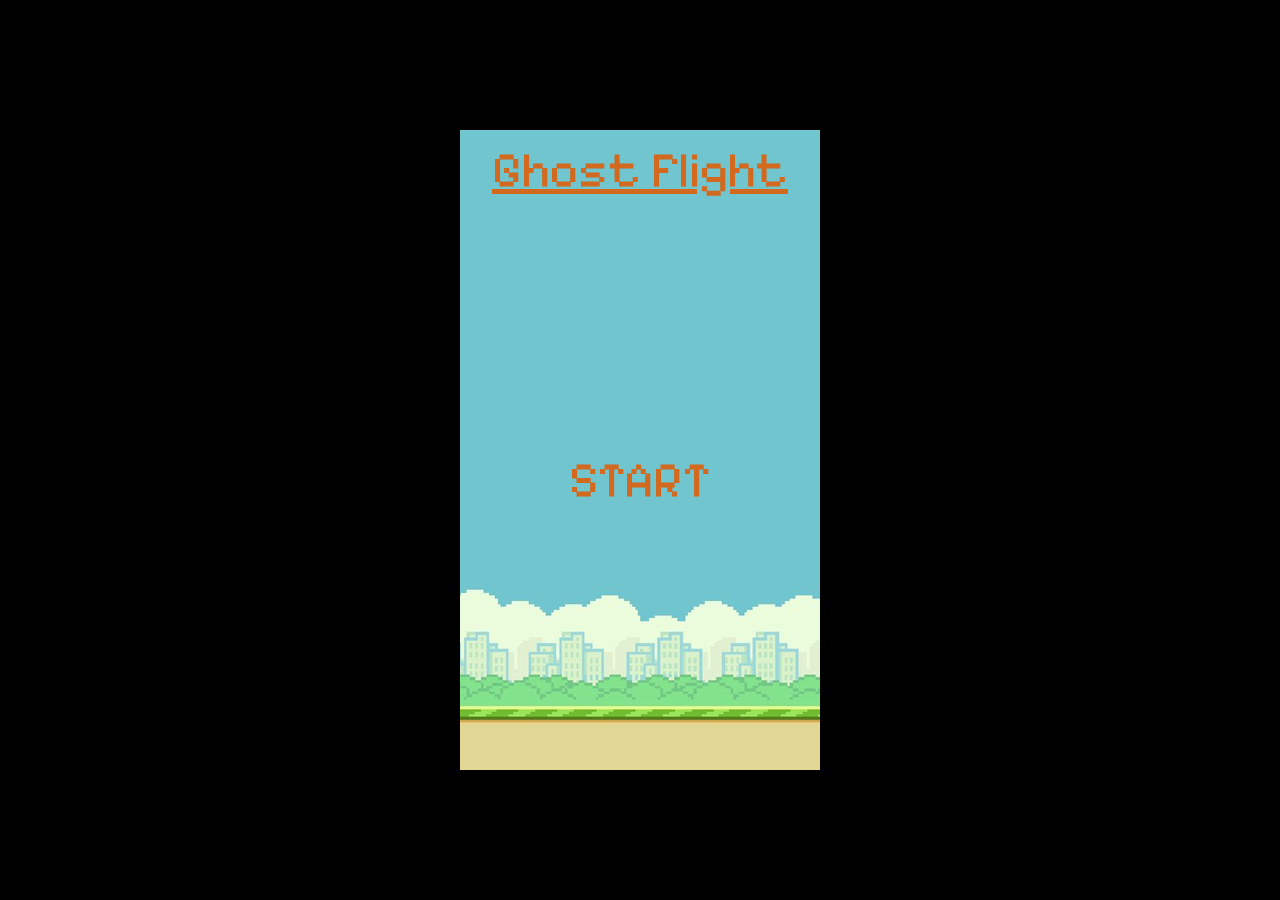
<file: index.html>
<!DOCTYPE html>
<html>
<head>
    
    <title>Flappy Bird</title>

    <meta charset="UTF-8">
    <meta name="viewport" content="width=device-width, initial-scale=1.0">

    <link rel="preconnect" href="https://fonts.googleapis.com">
        <link rel="preconnect" href="https://fonts.gstatic.com" crossorigin>
        <link href="https://fonts.googleapis.com/css2?family=Pixelify+Sans:wght@400..700&display=swap" rel="stylesheet">

    <link rel="stylesheet" href="style.css">
</head>

<body>

    <div id="start_body">
        <p id="name">Ghost Flight</p>
        <p id="start_button">START</p>
    </div>

</body>
<script src="script.js"></script>

</html>
</file>
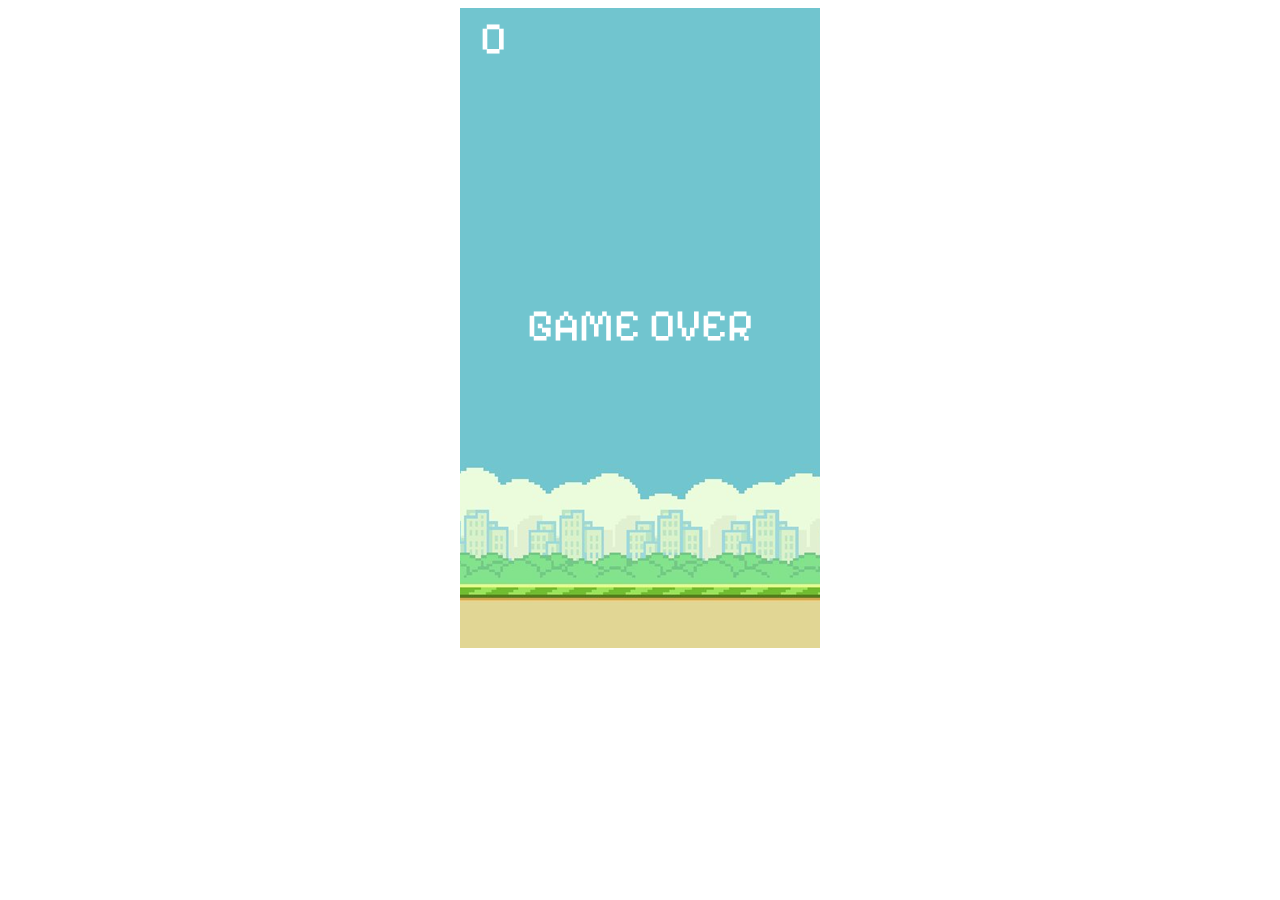
<file: game_morning.html>
<!DOCTYPE html>

<html>
    <head>
        <meta charset = "UTF-8">
        <meta name = "viewport", content = "width = device-width, initial-scale  = 1.0">
        <title>Flappy Bird</title>

        <link rel="preconnect" href="https://fonts.googleapis.com">
        <link rel="preconnect" href="https://fonts.gstatic.com" crossorigin>
        <link href="https://fonts.googleapis.com/css2?family=Pixelify+Sans:wght@400..700&display=swap" rel="stylesheet">
        <link rel = "stylesheet" href = "style_morning.css">

        <script src = "script_morning.js"></script>
    </head>

    <body>
        <canvas id = "board"></canvas>
    </body>
</html>
</file>
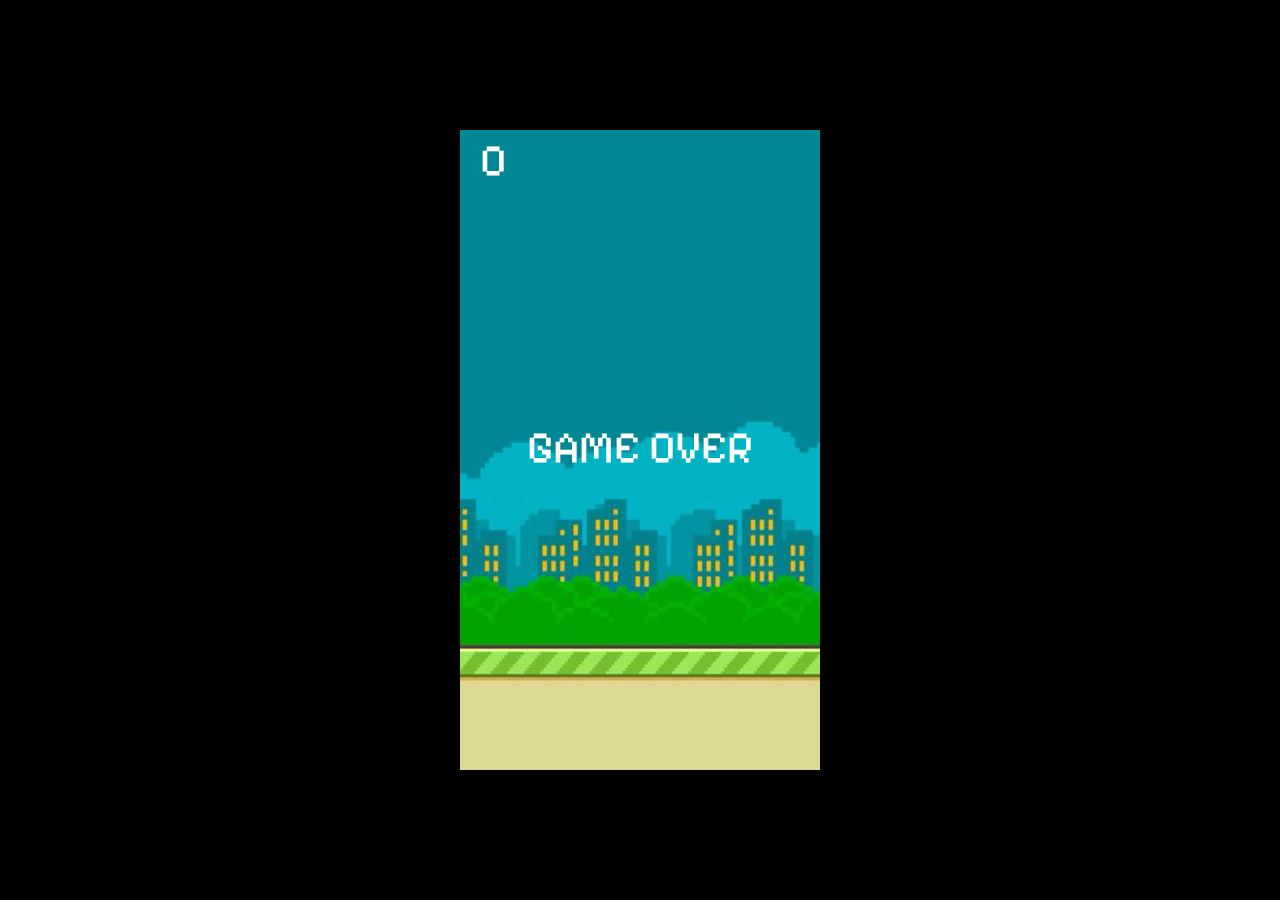
<file: game_night.html>
<!DOCTYPE html>

<html>
    <head>
        <meta charset = "UTF-8">
        <meta name = "viewport", content = "width = device-width, initial-scale  = 1.0">
        <title>Flappy Bird</title>

        <link rel="preconnect" href="https://fonts.googleapis.com">
        <link rel="preconnect" href="https://fonts.gstatic.com" crossorigin>
        <link href="https://fonts.googleapis.com/css2?family=Pixelify+Sans:wght@400..700&display=swap" rel="stylesheet">
        <link rel = "stylesheet" href = "style_night.css">

        <script src = "script_night.js"></script>
    </head>

    <body>
        <canvas id = "board"></canvas>
    </body>
</html>
</file>
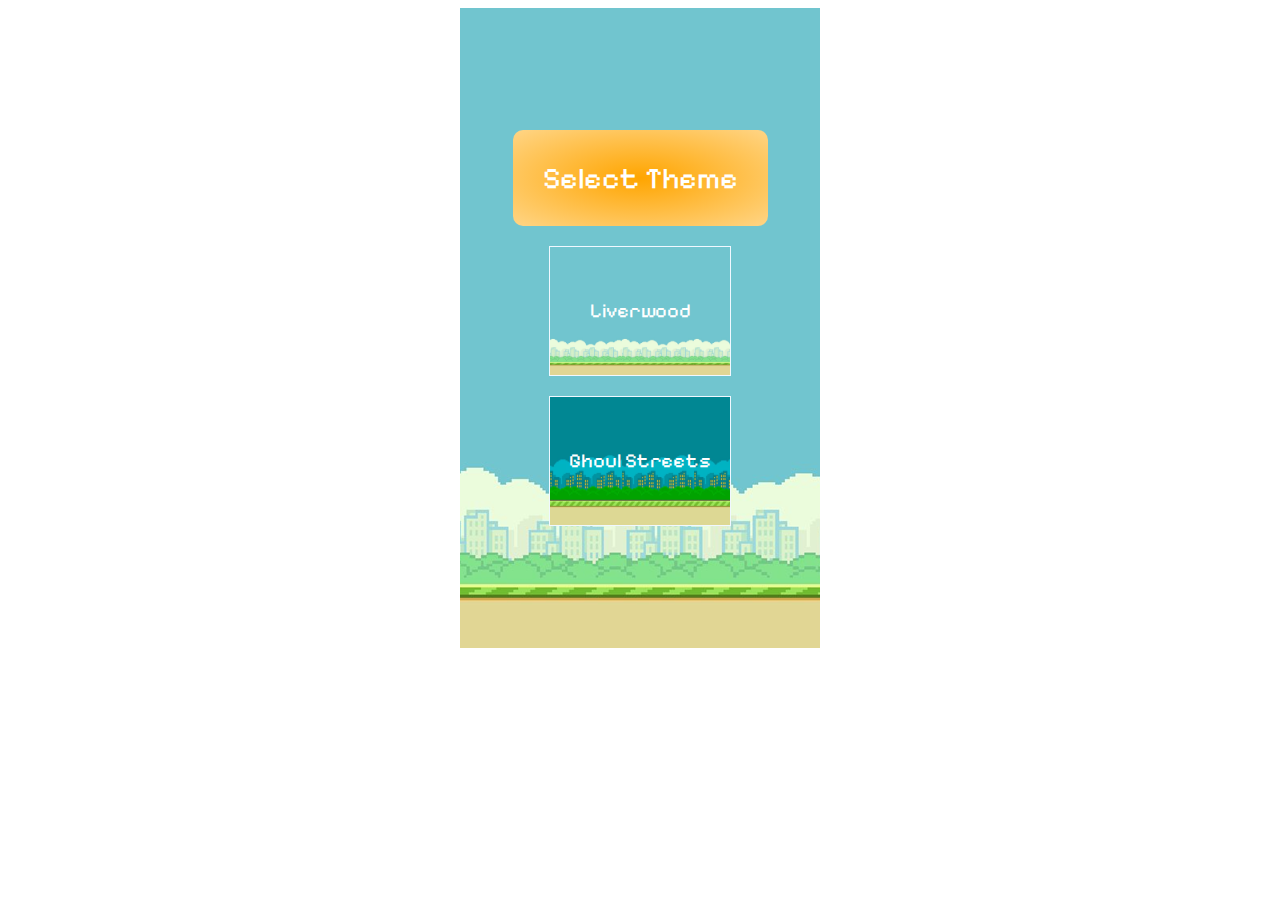
<file: game_theme.html>
<!DOCTYPE html>
<html>
<head>
    
    <title>Flappy Bird</title>

    <meta charset="UTF-8">
    <meta name="viewport" content="width=device-width, initial-scale=1.0">

    <link rel="preconnect" href="https://fonts.googleapis.com">
        <link rel="preconnect" href="https://fonts.gstatic.com" crossorigin>
        <link href="https://fonts.googleapis.com/css2?family=Pixelify+Sans:wght@400..700&display=swap" rel="stylesheet">
        <link rel = "stylesheet" href = "style_morning.css">

    <link rel="stylesheet" href="style_theme.css">
</head>

<body>
    
    <div id="theme_body">
        <div id="div_theme">
            <p id="theme">Select Theme</p>
        </div>
        <div id = "flappy">
            <p>Liverwood</p>
        </div>

        <div id = "ghoul">
            <p>Ghoul Streets</p>
        </div>
    </div>

</body>
<script src="script_theme.js"></script>

</html>
</file>
<file: style.css>
*
{
    margin: 0px;
    padding: 0px;
}
body {
    display: flex;
    flex-direction: column;
    justify-content: center;
    align-items: center;
    background-color: black;
    height: 100vh;
}

#start_body {
    width: 360px;
    height: 640px;
    background: url("./Images/Enviroment/morningbg.png");
    display: flex;
    flex-direction: column; /* stack items vertically */
    align-items: center;    /* center horizontally */
    justify-content: center; /* center vertically */
    font-family: "Pixelify sans", sans-serif;
    font-size: 50px;
    color: chocolate;
}

#name
{
    position: relative;
    bottom : 250px;
    text-decoration: underline;
}
</file>
<file: style_morning.css>
body{
    font-family: 'Courier New', 'Courier New', Courier, monospace;
    text-align: center;
}
#board{
    /*background-color: skyblue;*/
    background-image: url("./Images/Enviroment/morningbg.png");
}
</file>
<file: style_night.css>
body {
    margin: 0;
    background: black;
    display: flex;
    justify-content: center;
    align-items: center;
    height: 100vh;
}

#board {
    background-image: url("./Images/Enviroment/nightbg.jpeg");
    max-width: 100%;
    max-height: 100%;
    object-fit: contain;
}
</file>
<file: style_theme.css>
body {
    display: flex;
    justify-content: center;
    align-items: center;
}

#theme_body {
    width: 360px;
    height: 640px;
    background: url("./Images/Enviroment/morningbg.png");
    display: flex;
    flex-direction: column; /* stack items vertically */
    align-items: center;    /* center horizontally */
    justify-content: center; /* center vertically */
}

#div_theme
{
    padding: 0px 30px;
    font-family: "Pixelify Sans", "sans-serif";
    font-size: 30px;
    color: white;
    background-image: radial-gradient(ellipse, orange, rgb(255, 213, 134));
    border-radius: 10px;
}

#flappy, #ghoul{
    margin-top: 20px;
    display: flex;
    align-items: center;
    justify-content: center;
    width: 50%;   /* adjust */
    height: 20%;  /* adjust */
    border: 1px solid aliceblue;
    font-family: "Pixelify Sans", "sans-serif";
    font-size: 20px;
    color: white;
    background-image: url("./Images/Enviroment/morningbg.png");
    background-size: contain;
}

#ghoul{
    background-image: url("./Images/Enviroment/nightbg.jpeg");
    background-size: contain;
}
</file>
